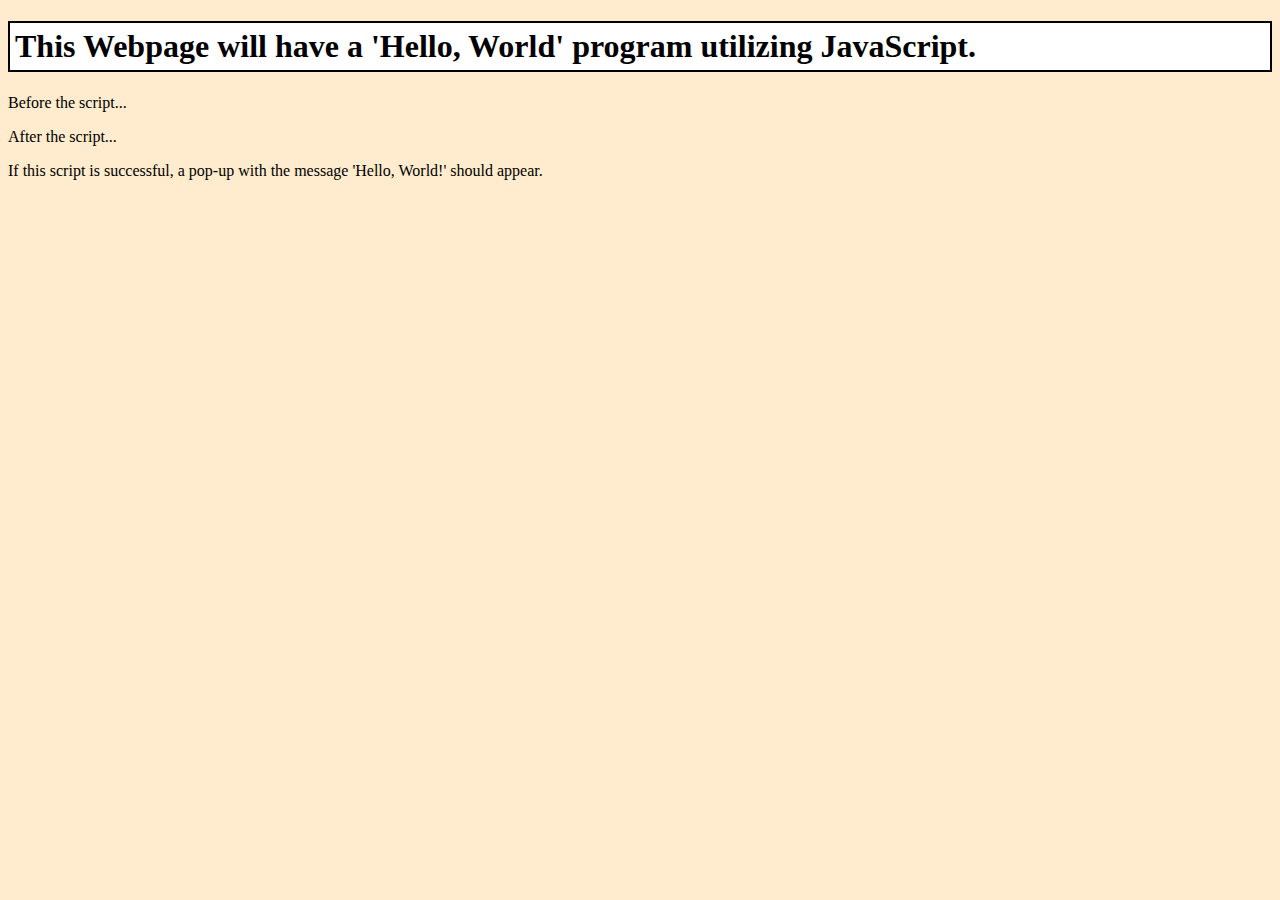
<file: index.html>
<!DOCTYPE html>
<html lang="en-ca">
  <head>
    <meta charset="utf-8">
    <meta name="viewport" content="width=device-width, inital-scale=1.0">
    <title>repl.it</title>
    <link href="style.css" rel="stylesheet" type="text/css" />
  </head>
  <body>
    <h1 class="heading">This Webpage will have a 'Hello, World' program utilizing JavaScript.</h1>
    <p>Before the script...</p>
    <script>
      alert('Hello, world!');
    </script>
    <p>After the script...</p>
    <p>If this script is successful, a pop-up with the message 'Hello, World!' should appear.</p>
    <script src="script.js"></script>
  </body>
</html>
</file>
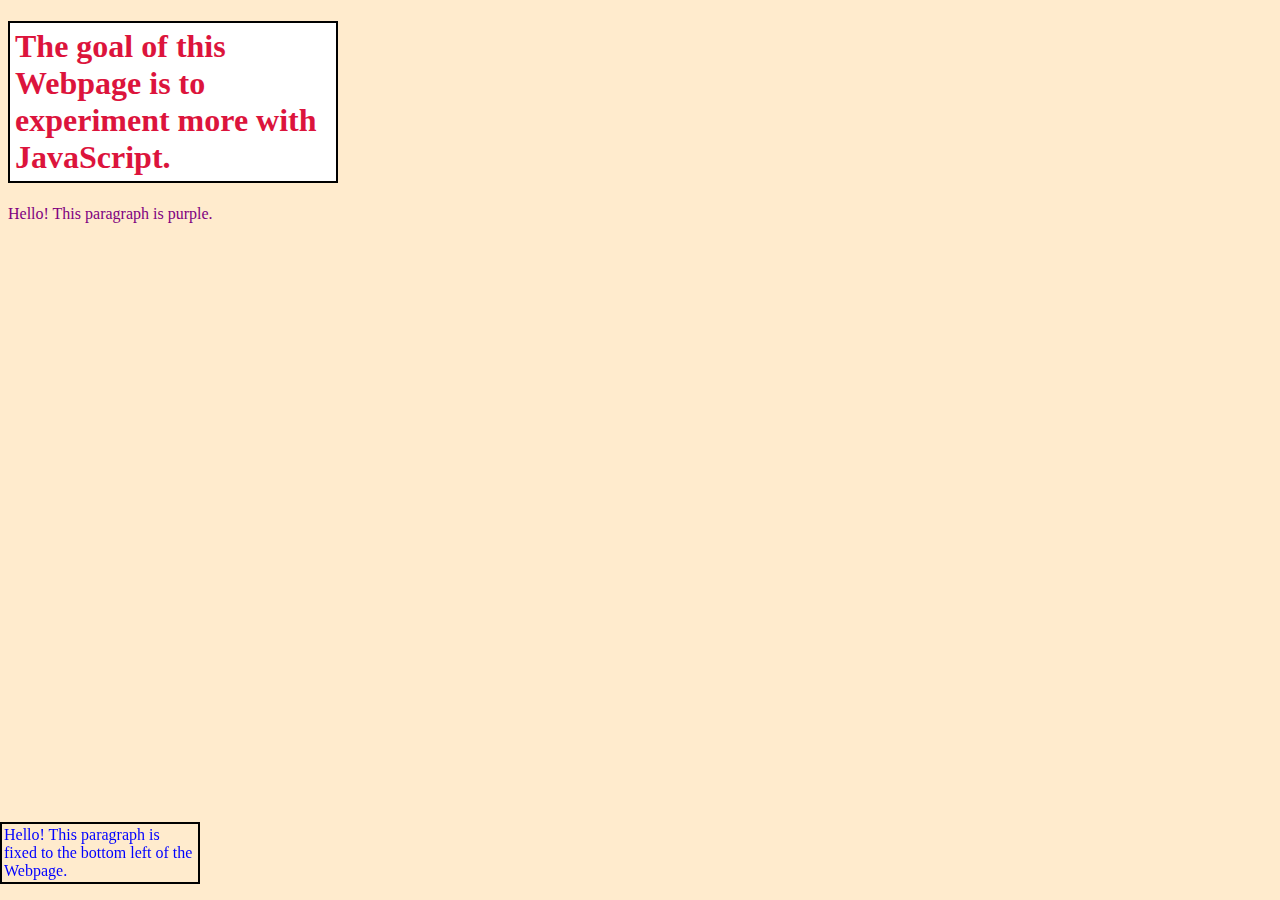
<file: index2.html>
<!DOCTYPE html>
<html lang="en-ca">
  <head>
    <meta charset="utf-8">
    <meta name="viewport" content="width=device-width, inital-scale=1.0">
    <title>This Webpage has JavaScript</title>
    <link href="style.css" rel="stylesheet" type="text/css" />
  </head>
  <body>
    <h1 class="heading2">The goal of this Webpage is to experiment more with JavaScript.</h1>
    <p id="paragraph1">Hello! This paragraph is purple.</p>
    <p id="paragraph2">Hello! This paragraph is fixed to the bottom left of the Webpage.</p>
    <script src="script.js"></script>
  </body>
</html>
</file>
<file: style.css>
.heading {
  background-color: white;
  padding: 5px;
  border: solid black 2px;
}

body {
  background-color: blanchedalmond;
}

.heading2 {
  background-color: white;
  padding: 5px;
  color: crimson;
  width: 25%;
  border: solid black 2px;
}
</file>
